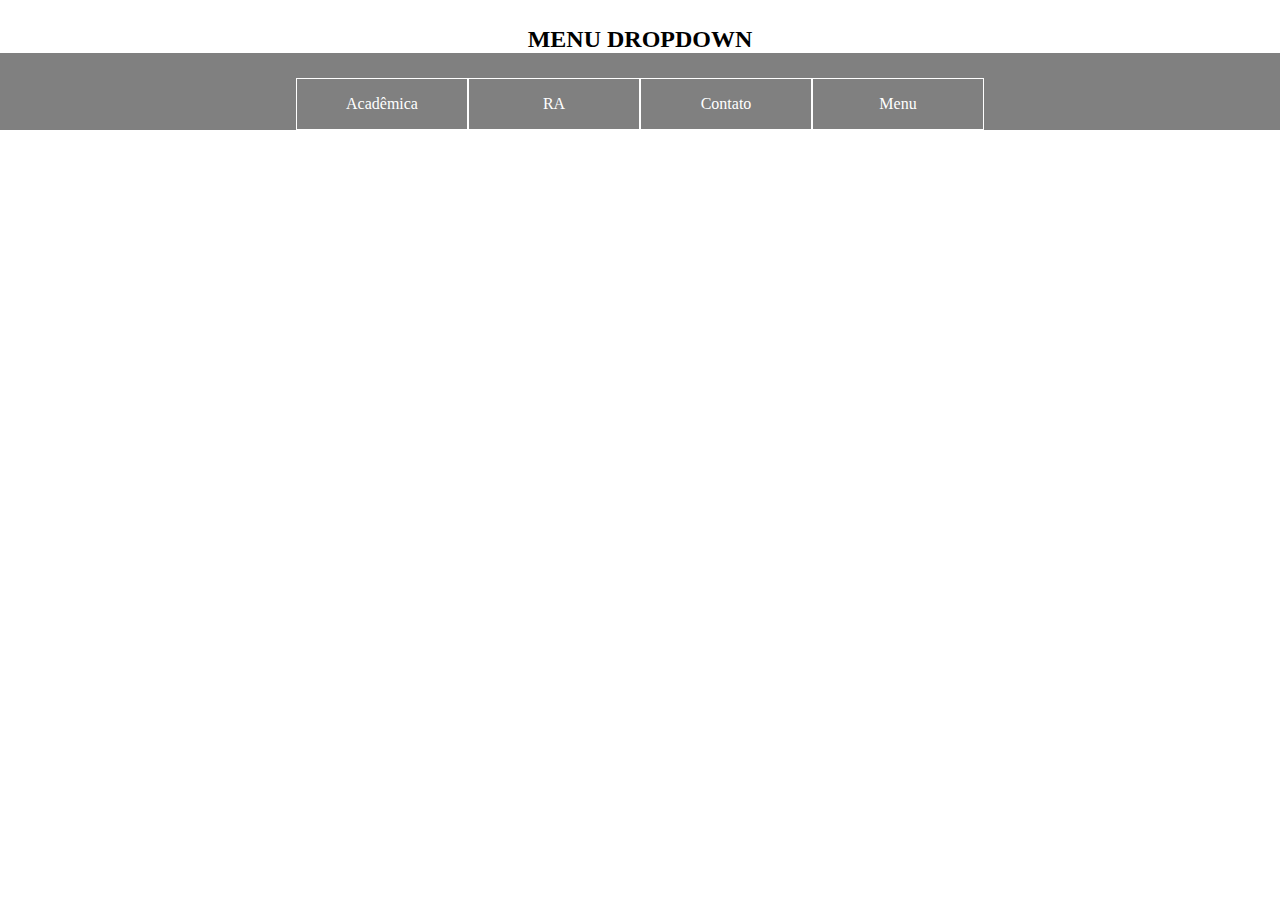
<file: Trabalho01/index.html>
<!DOCTYPE html>
<html lang="en">

<head>
    <meta charset="UTF-8">
    <meta http-equiv="X-UA-Compatible" content="IE=edge">
    <meta name="viewport" content="width=device-width, initial-scale=1.0">
    <title>Document</title>
    <link rel="stylesheet" href="style.css">
</head>

<body>
    <h2>MENU DROPDOWN</h2>
    <div class="menu">
        <ul>
            <li>Acadêmica
                <ul>
                    <li>Caroline Mazutti</li>
                </ul>
            </li>
            <li>RA
                <ul>
                    <li>00000000</li>
                </ul>
            </li>
            <li>Contato
                <ul>
                    <li>(44) 9 9999-9999</li>
                </ul>
            </li>
            <li>Menu
                <ul>
                    <li>HTML</li>
                    <li>CSS</li>
                    <li>JavaScript</li>
                </ul>
            </li>
        </ul>
    </div>
</file>
<file: Trabalho01/style.css>
* {
    margin: 0;
    padding: 0;
}

body h2 {
    text-align: center;
    margin-top: 2%;
}

.menu {
    width: 100vw;
    background-color: gray;
    display: flex;
    flex-direction: row;
    justify-content: center;
    align-items: center;
    justify-content: center;
    align-items: center;
}

.menu ul{
    /* Tira as bolinhas da frente do menu*/
    list-style: none; 
    margin-top: 2%;
}
.menu ul li{
    background-color: gray;
    color: white;
    width: 170px;
    border: 1px solid white;
    height: 50px;
    line-height: 50px;
    text-align: center;
    float: left;
    font-size: 16px;
    position: relative;
}

/* Altera as propriedades iniciais*/
.menu ul li:hover{
    background: black;
}
.menu ul ul{
    display: none;
    margin: 0px;
}

.menu ul li:hover>ul{
    display: block;
}
</file>
